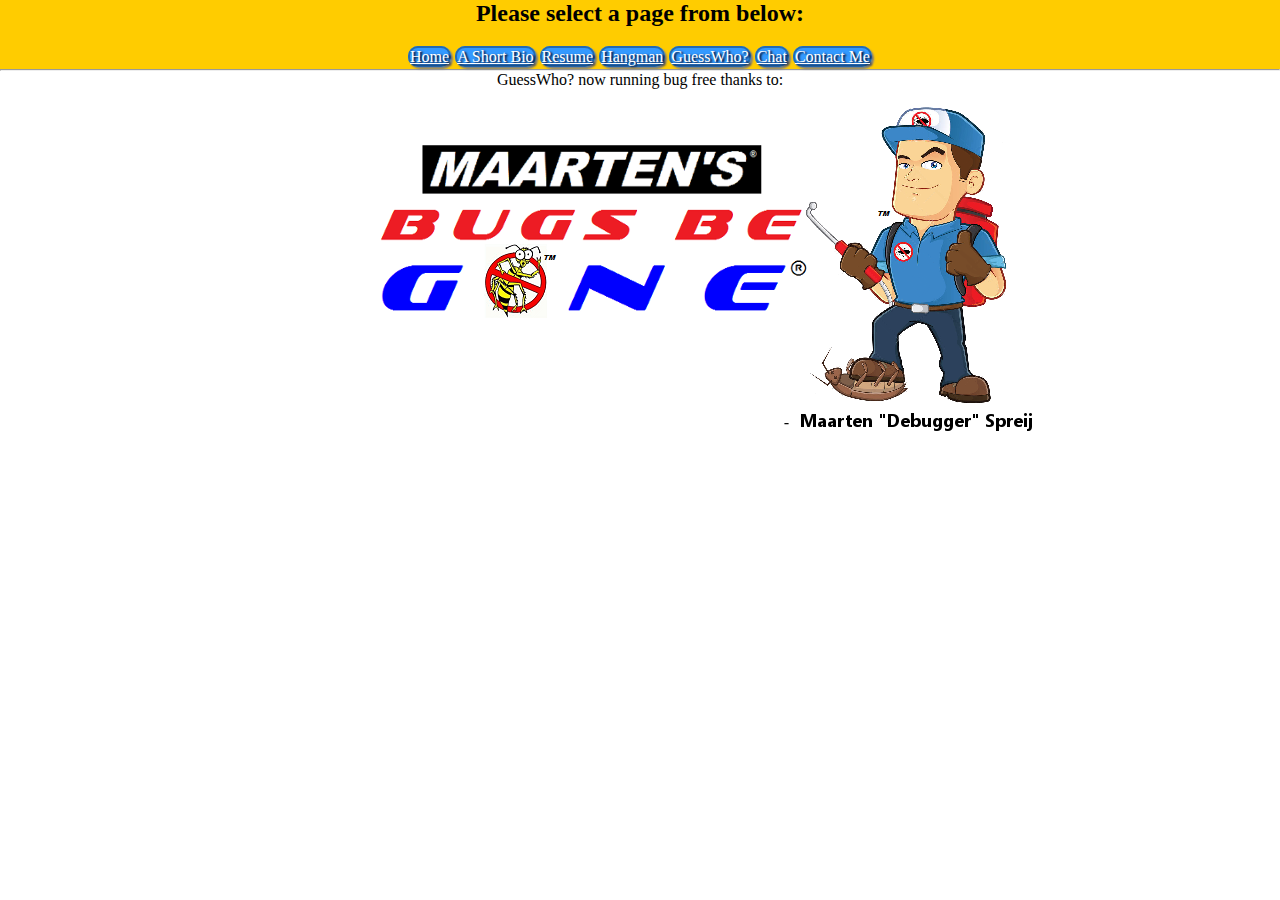
<file: index.html>
<!DOCTYPE html>
<head>
<meta charset="UTF-8">
<link rel="stylesheet" href="main.css">
<script src="jquery-1.11.1.js"></script>
<script src="script.js"></script>
<title>CoderCody's Creations</title>
</head>

<body>
<header>
	<h2>Please select a page from below:</h2>
	<br>
	<nav>
		<table align="center">
			<tr>
			<td><a class="nav" href="http://codercody.com/index.html">Home</a></td>
			<td><a class="nav" href="http://codercody.com/bio.html">A Short Bio</a></td>
			<td><a class="nav" href="http://codercody.com/resume.html">Resume</a></td>
			<td><a class="nav" href="http://codercody.com/hangman.html">Hangman</a></td>
			<td><a class="nav" href="http://codercody.com/guesswho.html">GuessWho?</a></td>
			<td><a class="nav" href="/chat">Chat</a></td>
			<td><a class="nav" href="http://codercody.com/contact.html">Contact Me</a></td>
			</tr>
		</table>
		<hr>
	</nav>
</header>

<div id="thanks">
		<p align="center">GuessWho? now running bug free thanks to:</p><br>
		<img src="bugsbegone.png" style="margin-left:380px">
		</div>

</body>
</html>
</file>
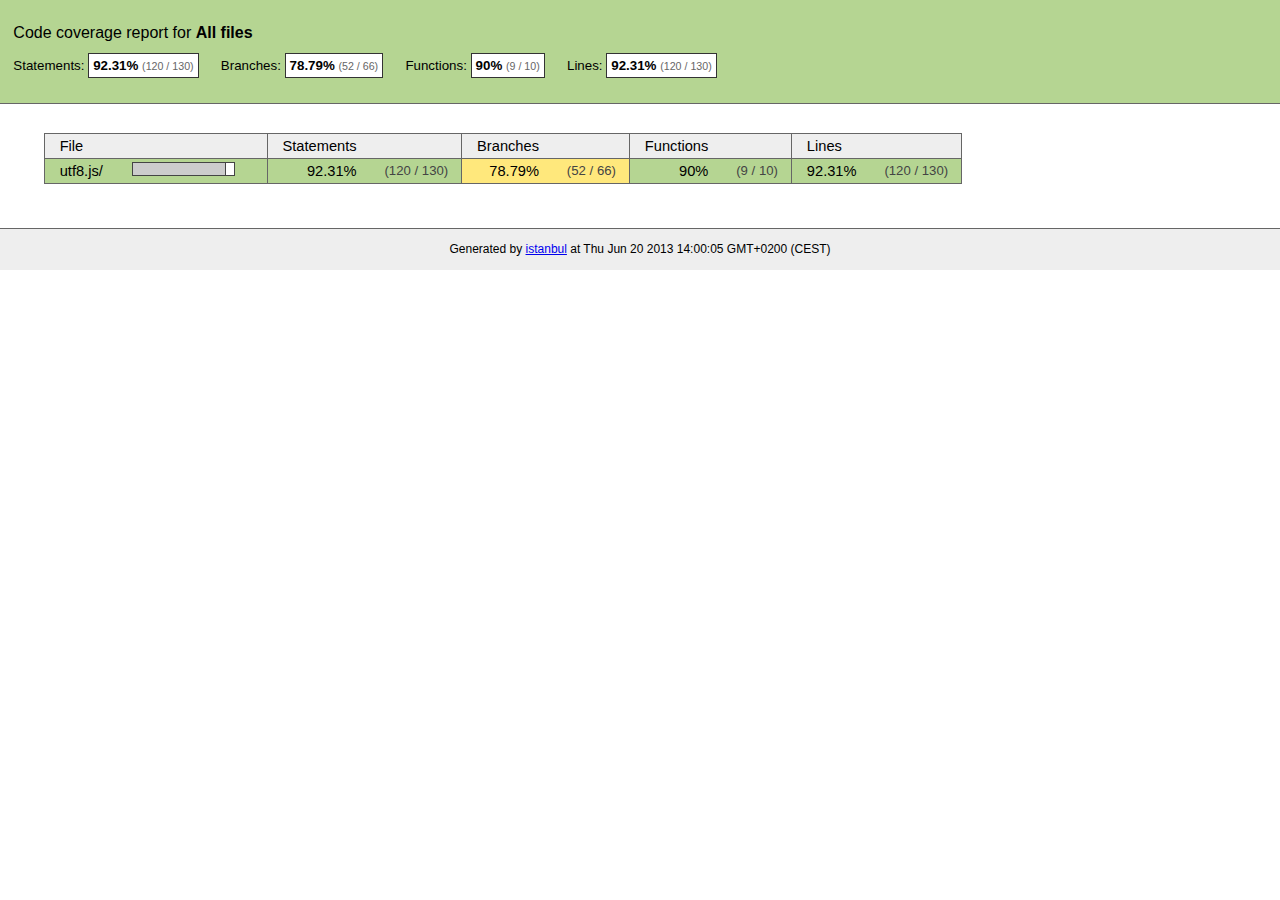
<file: node_modules/socket.io/node_modules/engine.io/node_modules/engine.io-parser/node_modules/utf8/coverage/index.html>
<!doctype html>
<html lang="en">
<head>
    <title>Code coverage report for All files</title>
    <meta charset="utf-8">

    <link rel="stylesheet" href="prettify.css">

    <style>
        body, html {
            margin:0; padding: 0;
        }
        body {
            font-family: Helvetica Neue, Helvetica,Arial;
            font-size: 10pt;
        }
        div.header, div.footer {
            background: #eee;
            padding: 1em;
        }
        div.header {
            z-index: 100;
            position: fixed;
            top: 0;
            border-bottom: 1px solid #666;
            width: 100%;
        }
        div.footer {
            border-top: 1px solid #666;
        }
        div.body {
            margin-top: 10em;
        }
        div.meta {
            font-size: 90%;
            text-align: center;
        }
        h1, h2, h3 {
            font-weight: normal;
        }
        h1 {
            font-size: 12pt;
        }
        h2 {
            font-size: 10pt;
        }
        pre {
            font-family: Consolas, Menlo, Monaco, monospace;
            margin: 0;
            padding: 0;
            line-height: 14px;
            font-size: 14px;
            -moz-tab-size: 2;
            -o-tab-size:  2;
            tab-size: 2;
        }

        div.path { font-size: 110%; }
        div.path a:link, div.path a:visited { color: #000; }
        table.coverage { border-collapse: collapse; margin:0; padding: 0 }

        table.coverage td {
            margin: 0;
            padding: 0;
            color: #111;
            vertical-align: top;
        }
        table.coverage td.line-count {
            width: 50px;
            text-align: right;
            padding-right: 5px;
        }
        table.coverage td.line-coverage {
            color: #777 !important;
            text-align: right;
            border-left: 1px solid #666;
            border-right: 1px solid #666;
        }

        table.coverage td.text {
        }

        table.coverage td span.cline-any {
            display: inline-block;
            padding: 0 5px;
            width: 40px;
        }
        table.coverage td span.cline-neutral {
            background: #eee;
        }
        table.coverage td span.cline-yes {
            background: #b5d592;
            color: #999;
        }
        table.coverage td span.cline-no {
            background: #fc8c84;
        }

        .cstat-yes { color: #111; }
        .cstat-no { background: #fc8c84; color: #111; }
        .fstat-no { background: #ffc520; color: #111 !important; }
        .cbranch-no { background:  yellow !important; color: #111; }
        .missing-if-branch {
            display: inline-block;
            margin-right: 10px;
            position: relative;
            padding: 0 4px;
            background: black;
            color: yellow;
            xtext-decoration: line-through;
        }
        .missing-if-branch .typ {
            color: inherit !important;
        }

        .entity, .metric { font-weight: bold; }
        .metric { display: inline-block; border: 1px solid #333; padding: 0.3em; background: white; }
        .metric small { font-size: 80%; font-weight: normal; color: #666; }

        div.coverage-summary table { border-collapse: collapse; margin: 3em; font-size: 110%; }
        div.coverage-summary td, div.coverage-summary table  th { margin: 0; padding: 0.25em 1em; border-top: 1px solid #666; border-bottom: 1px solid #666; }
        div.coverage-summary th { text-align: left; border: 1px solid #666; background: #eee; font-weight: normal; }
        div.coverage-summary th.file { border-right: none !important; }
        div.coverage-summary th.pic { border-left: none !important; text-align: right; }
        div.coverage-summary th.pct { border-right: none !important; }
        div.coverage-summary th.abs { border-left: none !important; text-align: right; }
        div.coverage-summary td.pct { text-align: right; border-left: 1px solid #666; }
        div.coverage-summary td.abs { text-align: right; font-size: 90%; color: #444; border-right: 1px solid #666; }
        div.coverage-summary td.file { text-align: right; border-left: 1px solid #666; white-space: nowrap;  }
        div.coverage-summary td.pic { min-width: 120px !important;  }
        div.coverage-summary a:link { text-decoration: none; color: #000; }
        div.coverage-summary a:visited { text-decoration: none; color: #333; }
        div.coverage-summary a:hover { text-decoration: underline; }
        div.coverage-summary tfoot td { border-top: 1px solid #666; }

        div.coverage-summary .yui3-datatable-sort-indicator, div.coverage-summary .dummy-sort-indicator {
            height: 10px;
            width: 7px;
            display: inline-block;
            margin-left: 0.5em;
        }
        div.coverage-summary .yui3-datatable-sort-indicator {
            background: url("http://yui.yahooapis.com/3.6.0/build/datatable-sort/assets/skins/sam/sort-arrow-sprite.png") no-repeat scroll 0 0 transparent;
        }
        div.coverage-summary .yui3-datatable-sorted .yui3-datatable-sort-indicator {
            background-position: 0 -20px;
        }
        div.coverage-summary .yui3-datatable-sorted-desc .yui3-datatable-sort-indicator {
            background-position: 0 -10px;
        }

        .high { background: #b5d592 !important; }
        .medium { background: #ffe87c !important; }
        .low { background: #fc8c84 !important; }

        span.cover-fill, span.cover-empty {
            display:inline-block;
            border:1px solid #444;
            background: white;
            height: 12px;
        }
        span.cover-fill {
            background: #ccc;
            border-right: 1px solid #444;
        }
        span.cover-empty {
            background: white;
            border-left: none;
        }
        span.cover-full {
            border-right: none !important;
        }
        pre.prettyprint {
            border: none !important;
            padding: 0 !important;
            margin: 0 !important;
        }
        .com { color: #999 !important; }
    </style>
</head>
<body>
<div class="header high">
    <h1>Code coverage report for <span class="entity">All files</span></h1>
    <h2>
        
        Statements: <span class="metric">92.31% <small>(120 / 130)</small></span> &nbsp;&nbsp;&nbsp;&nbsp;
        
        
        Branches: <span class="metric">78.79% <small>(52 / 66)</small></span> &nbsp;&nbsp;&nbsp;&nbsp;
        
        
        Functions: <span class="metric">90% <small>(9 / 10)</small></span> &nbsp;&nbsp;&nbsp;&nbsp;
        
        
        Lines: <span class="metric">92.31% <small>(120 / 130)</small></span> &nbsp;&nbsp;&nbsp;&nbsp;
        
    </h2>
    <div class="path"></div>
</div>
<div class="body">
<div class="coverage-summary">
<table>
<thead>
<tr>
   <th data-col="file" data-fmt="html" data-html="true" class="file">File</th>
   <th data-col="pic" data-type="number" data-fmt="html" data-html="true" class="pic"></th>
   <th data-col="statements" data-type="number" data-fmt="pct" class="pct">Statements</th>
   <th data-col="statements_raw" data-type="number" data-fmt="html" class="abs"></th>
   <th data-col="branches" data-type="number" data-fmt="pct" class="pct">Branches</th>
   <th data-col="branches_raw" data-type="number" data-fmt="html" class="abs"></th>
   <th data-col="functions" data-type="number" data-fmt="pct" class="pct">Functions</th>
   <th data-col="functions_raw" data-type="number" data-fmt="html" class="abs"></th>
   <th data-col="lines" data-type="number" data-fmt="pct" class="pct">Lines</th>
   <th data-col="lines_raw" data-type="number" data-fmt="html" class="abs"></th>
</tr>
</thead>
<tbody><tr>
	<td class="file high" data-value="utf8.js/"><a href="utf8.js/index.html">utf8.js/</a></td>
	<td data-value="92.31" class="pic high"><span class="cover-fill" style="width: 92px;"></span><span class="cover-empty" style="width:8px;"></span></td>
	<td data-value="92.31" class="pct high">92.31%</td>
	<td data-value="130" class="abs high">(120&nbsp;/&nbsp;130)</td>
	<td data-value="78.79" class="pct medium">78.79%</td>
	<td data-value="66" class="abs medium">(52&nbsp;/&nbsp;66)</td>
	<td data-value="90" class="pct high">90%</td>
	<td data-value="10" class="abs high">(9&nbsp;/&nbsp;10)</td>
	<td data-value="92.31" class="pct high">92.31%</td>
	<td data-value="130" class="abs high">(120&nbsp;/&nbsp;130)</td>
	</tr>

</tbody>
</table>
</div>
</div>
<div class="footer">
    <div class="meta">Generated by <a href="http://istanbul-js.org/" target="_blank">istanbul</a> at Thu Jun 20 2013 14:00:05 GMT+0200 (CEST)</div>
</div>

<script src="prettify.js"></script>

<script src="http://yui.yahooapis.com/3.6.0/build/yui/yui-min.js"></script>
<script>

    YUI().use('datatable', function (Y) {

        var formatters = {
          pct: function (o) {
              o.className += o.record.get('classes')[o.column.key];
              try {
                  return o.value.toFixed(2) + '%';
              } catch (ex) { return o.value + '%'; }
          },
          html: function (o) {
              o.className += o.record.get('classes')[o.column.key];
              return o.record.get(o.column.key + '_html');
          }
        },
          defaultFormatter = function (o) {
              o.className += o.record.get('classes')[o.column.key];
              return o.value;
          };

        function getColumns(theadNode) {
            var colNodes = theadNode.all('tr th'),
                cols = [],
                col;
            colNodes.each(function (colNode) {
                col = {
                    key: colNode.getAttribute('data-col'),
                    label: colNode.get('innerHTML') || ' ',
                    sortable: !colNode.getAttribute('data-nosort'),
                    className: colNode.getAttribute('class'),
                    type: colNode.getAttribute('data-type'),
                    allowHTML: colNode.getAttribute('data-html') === 'true' || colNode.getAttribute('data-fmt') === 'html'
                };
                col.formatter = formatters[colNode.getAttribute('data-fmt')] || defaultFormatter;
                cols.push(col);
            });
            return cols;
        }

        function getRowData(trNode, cols) {
            var tdNodes = trNode.all('td'),
                    i,
                    row = { classes: {} },
                    node,
                    name;
            for (i = 0; i < cols.length; i += 1) {
                name = cols[i].key;
                node = tdNodes.item(i);
                row[name] = node.getAttribute('data-value') || node.get('innerHTML');
                row[name + '_html'] = node.get('innerHTML');
                row.classes[name] = node.getAttribute('class');
                //Y.log('Name: ' + name + '; Value: ' + row[name]);
                if (cols[i].type === 'number') { row[name] = row[name] * 1; }
            }
            //Y.log(row);
            return row;
        }

        function getData(tbodyNode, cols) {
            var data = [];
            tbodyNode.all('tr').each(function (trNode) {
                data.push(getRowData(trNode, cols));
            });
            return data;
        }

        function replaceTable(node) {
            if (!node) { return; }
            var cols = getColumns(node.one('thead')),
                data = getData(node.one('tbody'), cols),
                table,
                parent = node.get('parentNode');

            table = new Y.DataTable({
                columns: cols,
                data: data,
                sortBy: 'file'
            });
            parent.set('innerHTML', '');
            table.render(parent);
        }

        Y.on('domready', function () {
            replaceTable(Y.one('div.coverage-summary table'));
            if (typeof prettyPrint === 'function') {
                prettyPrint();
            }
        });
    });
</script>
</body>
</html>
</file>
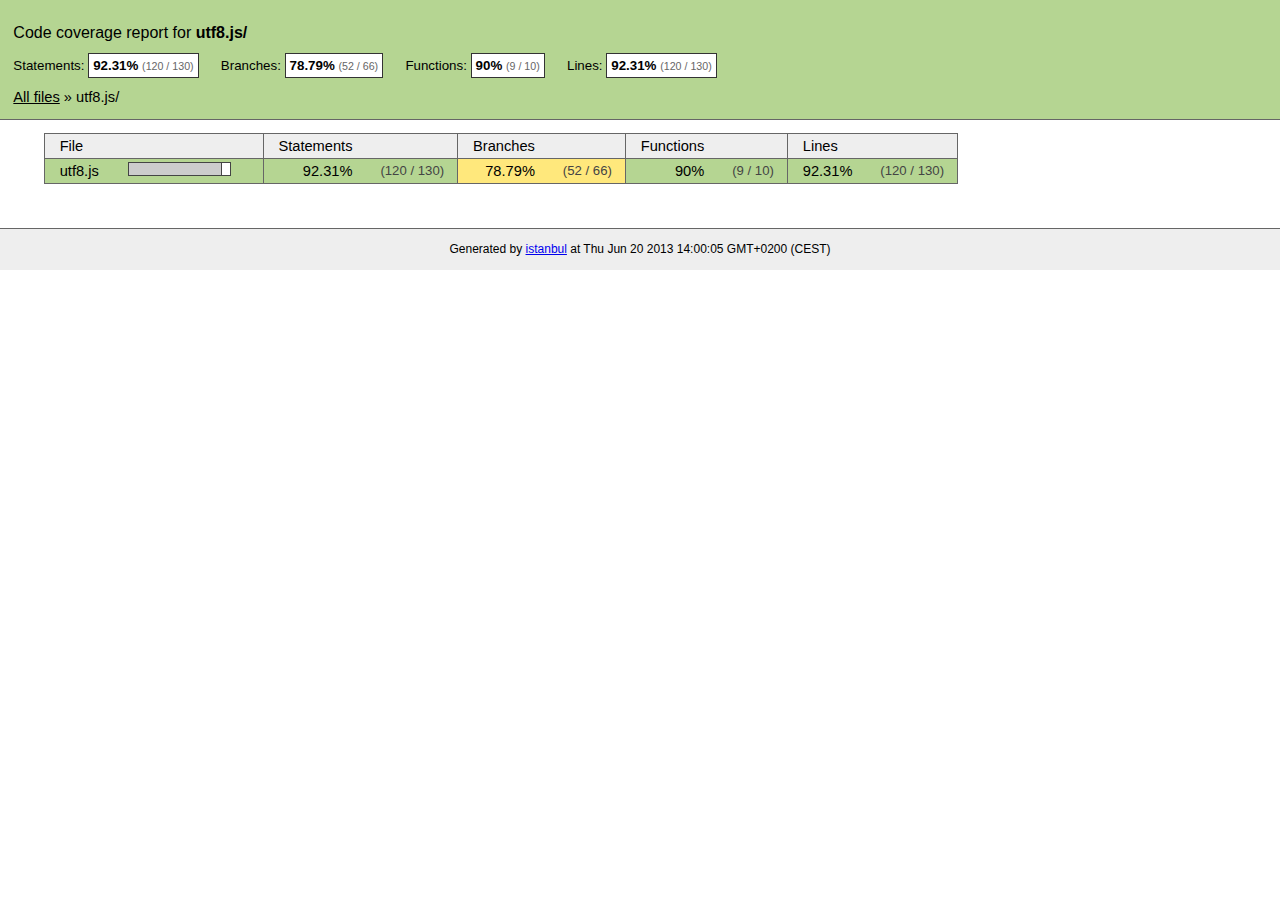
<file: node_modules/socket.io/node_modules/engine.io/node_modules/engine.io-parser/node_modules/utf8/coverage/utf8.js/index.html>
<!doctype html>
<html lang="en">
<head>
    <title>Code coverage report for utf8.js/</title>
    <meta charset="utf-8">

    <link rel="stylesheet" href="../prettify.css">

    <style>
        body, html {
            margin:0; padding: 0;
        }
        body {
            font-family: Helvetica Neue, Helvetica,Arial;
            font-size: 10pt;
        }
        div.header, div.footer {
            background: #eee;
            padding: 1em;
        }
        div.header {
            z-index: 100;
            position: fixed;
            top: 0;
            border-bottom: 1px solid #666;
            width: 100%;
        }
        div.footer {
            border-top: 1px solid #666;
        }
        div.body {
            margin-top: 10em;
        }
        div.meta {
            font-size: 90%;
            text-align: center;
        }
        h1, h2, h3 {
            font-weight: normal;
        }
        h1 {
            font-size: 12pt;
        }
        h2 {
            font-size: 10pt;
        }
        pre {
            font-family: Consolas, Menlo, Monaco, monospace;
            margin: 0;
            padding: 0;
            line-height: 14px;
            font-size: 14px;
            -moz-tab-size: 2;
            -o-tab-size:  2;
            tab-size: 2;
        }

        div.path { font-size: 110%; }
        div.path a:link, div.path a:visited { color: #000; }
        table.coverage { border-collapse: collapse; margin:0; padding: 0 }

        table.coverage td {
            margin: 0;
            padding: 0;
            color: #111;
            vertical-align: top;
        }
        table.coverage td.line-count {
            width: 50px;
            text-align: right;
            padding-right: 5px;
        }
        table.coverage td.line-coverage {
            color: #777 !important;
            text-align: right;
            border-left: 1px solid #666;
            border-right: 1px solid #666;
        }

        table.coverage td.text {
        }

        table.coverage td span.cline-any {
            display: inline-block;
            padding: 0 5px;
            width: 40px;
        }
        table.coverage td span.cline-neutral {
            background: #eee;
        }
        table.coverage td span.cline-yes {
            background: #b5d592;
            color: #999;
        }
        table.coverage td span.cline-no {
            background: #fc8c84;
        }

        .cstat-yes { color: #111; }
        .cstat-no { background: #fc8c84; color: #111; }
        .fstat-no { background: #ffc520; color: #111 !important; }
        .cbranch-no { background:  yellow !important; color: #111; }
        .missing-if-branch {
            display: inline-block;
            margin-right: 10px;
            position: relative;
            padding: 0 4px;
            background: black;
            color: yellow;
            xtext-decoration: line-through;
        }
        .missing-if-branch .typ {
            color: inherit !important;
        }

        .entity, .metric { font-weight: bold; }
        .metric { display: inline-block; border: 1px solid #333; padding: 0.3em; background: white; }
        .metric small { font-size: 80%; font-weight: normal; color: #666; }

        div.coverage-summary table { border-collapse: collapse; margin: 3em; font-size: 110%; }
        div.coverage-summary td, div.coverage-summary table  th { margin: 0; padding: 0.25em 1em; border-top: 1px solid #666; border-bottom: 1px solid #666; }
        div.coverage-summary th { text-align: left; border: 1px solid #666; background: #eee; font-weight: normal; }
        div.coverage-summary th.file { border-right: none !important; }
        div.coverage-summary th.pic { border-left: none !important; text-align: right; }
        div.coverage-summary th.pct { border-right: none !important; }
        div.coverage-summary th.abs { border-left: none !important; text-align: right; }
        div.coverage-summary td.pct { text-align: right; border-left: 1px solid #666; }
        div.coverage-summary td.abs { text-align: right; font-size: 90%; color: #444; border-right: 1px solid #666; }
        div.coverage-summary td.file { text-align: right; border-left: 1px solid #666; white-space: nowrap;  }
        div.coverage-summary td.pic { min-width: 120px !important;  }
        div.coverage-summary a:link { text-decoration: none; color: #000; }
        div.coverage-summary a:visited { text-decoration: none; color: #333; }
        div.coverage-summary a:hover { text-decoration: underline; }
        div.coverage-summary tfoot td { border-top: 1px solid #666; }

        div.coverage-summary .yui3-datatable-sort-indicator, div.coverage-summary .dummy-sort-indicator {
            height: 10px;
            width: 7px;
            display: inline-block;
            margin-left: 0.5em;
        }
        div.coverage-summary .yui3-datatable-sort-indicator {
            background: url("http://yui.yahooapis.com/3.6.0/build/datatable-sort/assets/skins/sam/sort-arrow-sprite.png") no-repeat scroll 0 0 transparent;
        }
        div.coverage-summary .yui3-datatable-sorted .yui3-datatable-sort-indicator {
            background-position: 0 -20px;
        }
        div.coverage-summary .yui3-datatable-sorted-desc .yui3-datatable-sort-indicator {
            background-position: 0 -10px;
        }

        .high { background: #b5d592 !important; }
        .medium { background: #ffe87c !important; }
        .low { background: #fc8c84 !important; }

        span.cover-fill, span.cover-empty {
            display:inline-block;
            border:1px solid #444;
            background: white;
            height: 12px;
        }
        span.cover-fill {
            background: #ccc;
            border-right: 1px solid #444;
        }
        span.cover-empty {
            background: white;
            border-left: none;
        }
        span.cover-full {
            border-right: none !important;
        }
        pre.prettyprint {
            border: none !important;
            padding: 0 !important;
            margin: 0 !important;
        }
        .com { color: #999 !important; }
    </style>
</head>
<body>
<div class="header high">
    <h1>Code coverage report for <span class="entity">utf8.js/</span></h1>
    <h2>
        
        Statements: <span class="metric">92.31% <small>(120 / 130)</small></span> &nbsp;&nbsp;&nbsp;&nbsp;
        
        
        Branches: <span class="metric">78.79% <small>(52 / 66)</small></span> &nbsp;&nbsp;&nbsp;&nbsp;
        
        
        Functions: <span class="metric">90% <small>(9 / 10)</small></span> &nbsp;&nbsp;&nbsp;&nbsp;
        
        
        Lines: <span class="metric">92.31% <small>(120 / 130)</small></span> &nbsp;&nbsp;&nbsp;&nbsp;
        
    </h2>
    <div class="path"><a href="../index.html">All files</a> &#187; utf8.js/</div>
</div>
<div class="body">
<div class="coverage-summary">
<table>
<thead>
<tr>
   <th data-col="file" data-fmt="html" data-html="true" class="file">File</th>
   <th data-col="pic" data-type="number" data-fmt="html" data-html="true" class="pic"></th>
   <th data-col="statements" data-type="number" data-fmt="pct" class="pct">Statements</th>
   <th data-col="statements_raw" data-type="number" data-fmt="html" class="abs"></th>
   <th data-col="branches" data-type="number" data-fmt="pct" class="pct">Branches</th>
   <th data-col="branches_raw" data-type="number" data-fmt="html" class="abs"></th>
   <th data-col="functions" data-type="number" data-fmt="pct" class="pct">Functions</th>
   <th data-col="functions_raw" data-type="number" data-fmt="html" class="abs"></th>
   <th data-col="lines" data-type="number" data-fmt="pct" class="pct">Lines</th>
   <th data-col="lines_raw" data-type="number" data-fmt="html" class="abs"></th>
</tr>
</thead>
<tbody><tr>
	<td class="file high" data-value="utf8.js"><a href="utf8.js.html">utf8.js</a></td>
	<td data-value="92.31" class="pic high"><span class="cover-fill" style="width: 92px;"></span><span class="cover-empty" style="width:8px;"></span></td>
	<td data-value="92.31" class="pct high">92.31%</td>
	<td data-value="130" class="abs high">(120&nbsp;/&nbsp;130)</td>
	<td data-value="78.79" class="pct medium">78.79%</td>
	<td data-value="66" class="abs medium">(52&nbsp;/&nbsp;66)</td>
	<td data-value="90" class="pct high">90%</td>
	<td data-value="10" class="abs high">(9&nbsp;/&nbsp;10)</td>
	<td data-value="92.31" class="pct high">92.31%</td>
	<td data-value="130" class="abs high">(120&nbsp;/&nbsp;130)</td>
	</tr>

</tbody>
</table>
</div>
</div>
<div class="footer">
    <div class="meta">Generated by <a href="http://istanbul-js.org/" target="_blank">istanbul</a> at Thu Jun 20 2013 14:00:05 GMT+0200 (CEST)</div>
</div>

<script src="../prettify.js"></script>

<script src="http://yui.yahooapis.com/3.6.0/build/yui/yui-min.js"></script>
<script>

    YUI().use('datatable', function (Y) {

        var formatters = {
          pct: function (o) {
              o.className += o.record.get('classes')[o.column.key];
              try {
                  return o.value.toFixed(2) + '%';
              } catch (ex) { return o.value + '%'; }
          },
          html: function (o) {
              o.className += o.record.get('classes')[o.column.key];
              return o.record.get(o.column.key + '_html');
          }
        },
          defaultFormatter = function (o) {
              o.className += o.record.get('classes')[o.column.key];
              return o.value;
          };

        function getColumns(theadNode) {
            var colNodes = theadNode.all('tr th'),
                cols = [],
                col;
            colNodes.each(function (colNode) {
                col = {
                    key: colNode.getAttribute('data-col'),
                    label: colNode.get('innerHTML') || ' ',
                    sortable: !colNode.getAttribute('data-nosort'),
                    className: colNode.getAttribute('class'),
                    type: colNode.getAttribute('data-type'),
                    allowHTML: colNode.getAttribute('data-html') === 'true' || colNode.getAttribute('data-fmt') === 'html'
                };
                col.formatter = formatters[colNode.getAttribute('data-fmt')] || defaultFormatter;
                cols.push(col);
            });
            return cols;
        }

        function getRowData(trNode, cols) {
            var tdNodes = trNode.all('td'),
                    i,
                    row = { classes: {} },
                    node,
                    name;
            for (i = 0; i < cols.length; i += 1) {
                name = cols[i].key;
                node = tdNodes.item(i);
                row[name] = node.getAttribute('data-value') || node.get('innerHTML');
                row[name + '_html'] = node.get('innerHTML');
                row.classes[name] = node.getAttribute('class');
                //Y.log('Name: ' + name + '; Value: ' + row[name]);
                if (cols[i].type === 'number') { row[name] = row[name] * 1; }
            }
            //Y.log(row);
            return row;
        }

        function getData(tbodyNode, cols) {
            var data = [];
            tbodyNode.all('tr').each(function (trNode) {
                data.push(getRowData(trNode, cols));
            });
            return data;
        }

        function replaceTable(node) {
            if (!node) { return; }
            var cols = getColumns(node.one('thead')),
                data = getData(node.one('tbody'), cols),
                table,
                parent = node.get('parentNode');

            table = new Y.DataTable({
                columns: cols,
                data: data,
                sortBy: 'file'
            });
            parent.set('innerHTML', '');
            table.render(parent);
        }

        Y.on('domready', function () {
            replaceTable(Y.one('div.coverage-summary table'));
            if (typeof prettyPrint === 'function') {
                prettyPrint();
            }
        });
    });
</script>
</body>
</html>
</file>
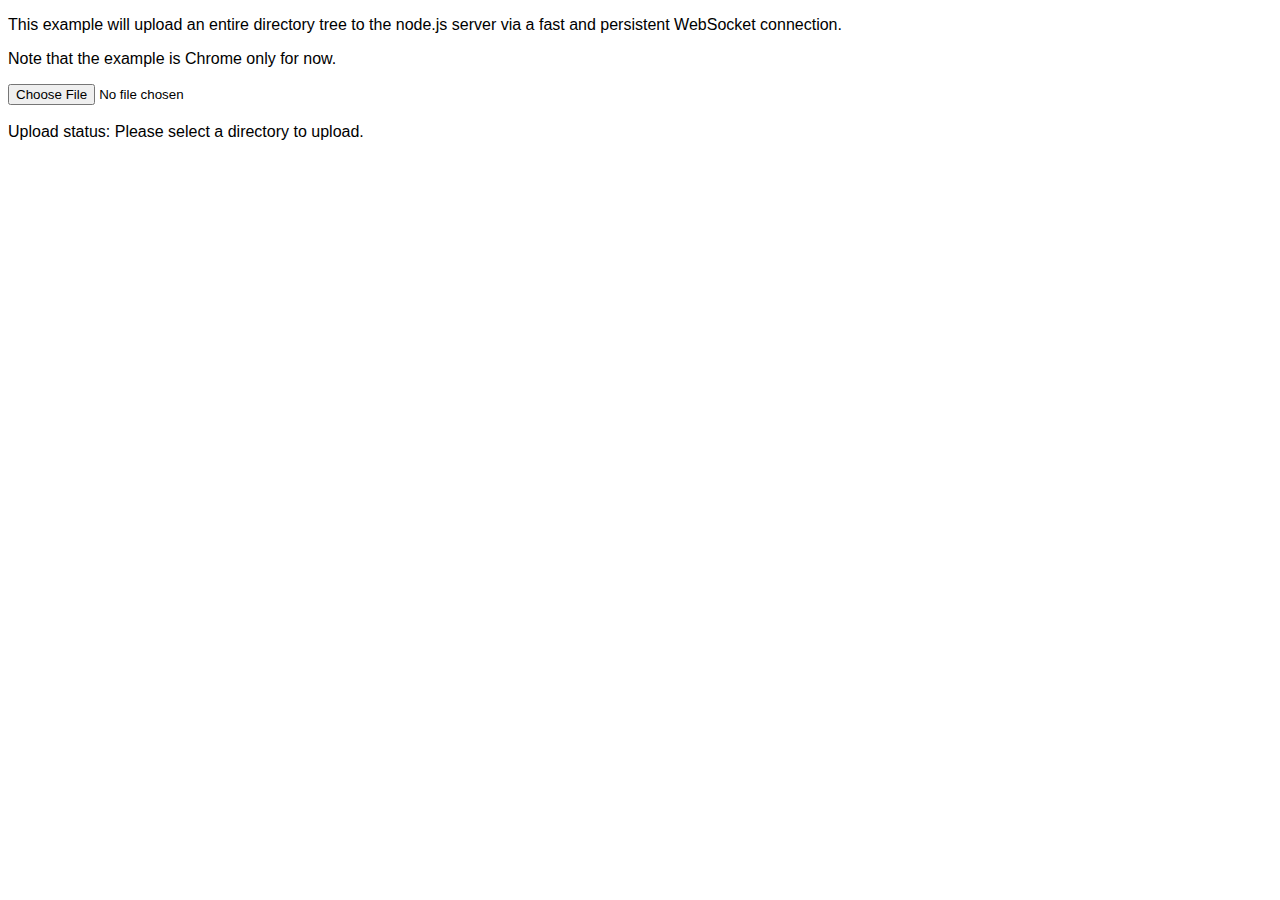
<file: node_modules/socket.io/node_modules/socket.io-client/node_modules/engine.io-client/node_modules/ws/examples/fileapi/public/index.html>
<!DOCTYPE html>
<html>
  <head>
    <style>
      body {
        font-family: Tahoma, Geneva, sans-serif;
      }
      div {
        display: inline;
      }
    </style>
    <script src='uploader.js'></script>
    <script src='app.js'></script>
  </head>
  <body>
    <p>This example will upload an entire directory tree to the node.js server via a fast and persistent WebSocket connection.</p>
    <p>Note that the example is Chrome only for now.</p>
    <input type="file" webkitdirectory /><br/><br/>
    Upload status:
    <div id='progress'>Please select a directory to upload.</div>
  </body>
</html>
</file>
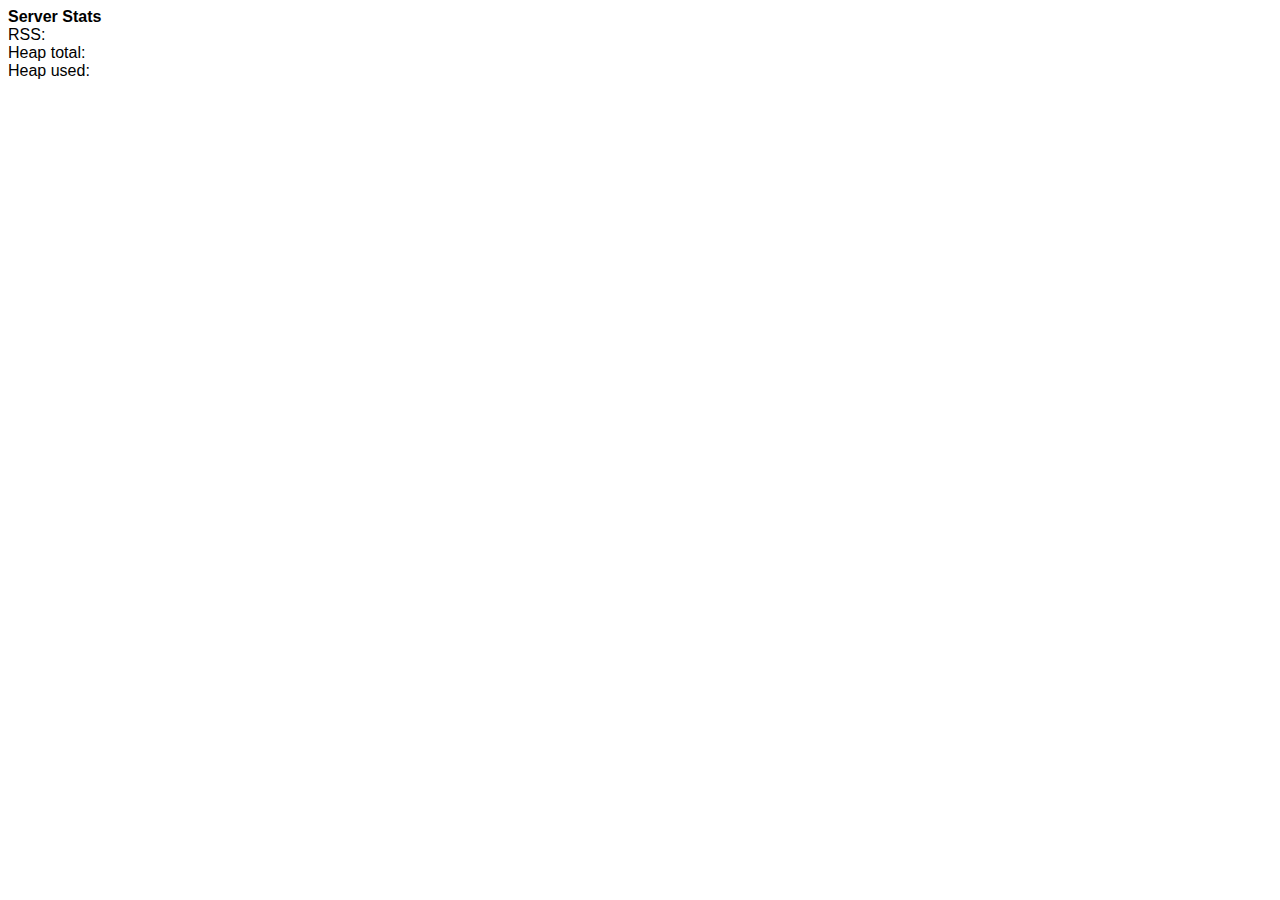
<file: node_modules/socket.io/node_modules/socket.io-client/node_modules/engine.io-client/node_modules/ws/examples/serverstats-express_3/public/index.html>
<!DOCTYPE html>
<html>
  <head>
    <style>
      body {
        font-family: Tahoma, Geneva, sans-serif;
      }

      div {
        display: inline;
      }
    </style>
    <script>
      function updateStats(memuse) {
        document.getElementById('rss').innerHTML = memuse.rss;
        document.getElementById('heapTotal').innerHTML = memuse.heapTotal;
        document.getElementById('heapUsed').innerHTML = memuse.heapUsed;
      }

      var host = window.document.location.host.replace(/:.*/, '');
      var ws = new WebSocket('ws://' + host + ':8080');
      ws.onmessage = function (event) {
        updateStats(JSON.parse(event.data));
      };
    </script>
  </head>
  <body>
    <strong>Server Stats</strong><br>
    RSS: <div id='rss'></div><br>
    Heap total: <div id='heapTotal'></div><br>
    Heap used: <div id='heapUsed'></div><br>
  </body>
</html>
</file>
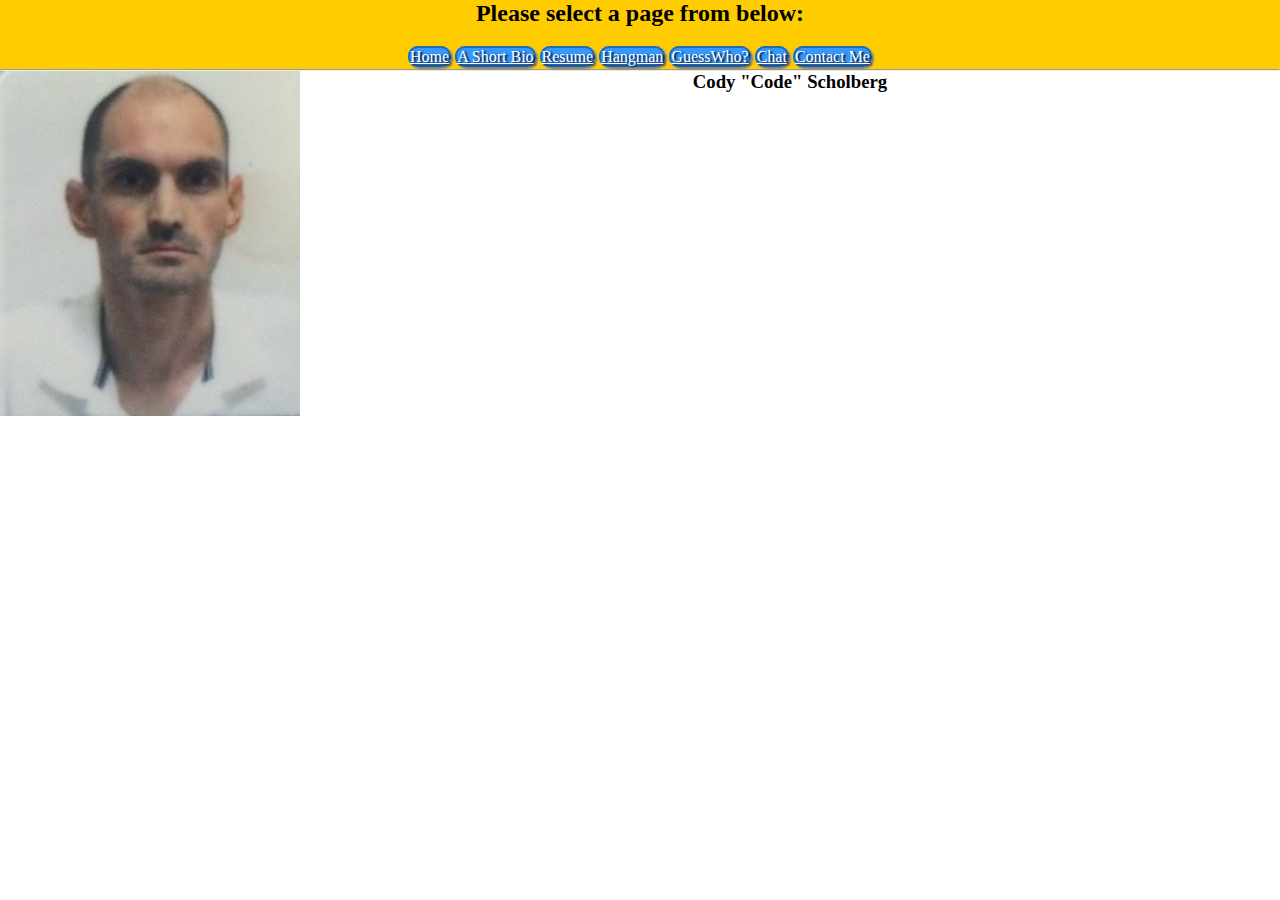
<file: bio.html>
<!DOCTYPE html>
<head>
<meta charset="UTF-8">
<link rel="stylesheet" href="main.css">
<script src="jquery-1.11.1.js"></script>
<script src="script.js"></script>
<title>CoderCody's Creations</title>
</head>

<body>
<header>
	<h2>Please select a page from below:</h2>
	<br>
	<nav>
		<table align="center">
			<tr>
			<td><a class="nav" href="http://codercody.com/index.html">Home</a></td>
			<td><a class="nav" href="http://codercody.com/bio.html">A Short Bio</a></td>
			<td><a class="nav" href="http://codercody.com/resume.html">Resume</a></td>
			<td><a class="nav" href="http://codercody.com/hangman.html">Hangman</a></td>
			<td><a class="nav" href="http://codercody.com/guesswho.html">GuessWho?</a></td>
			<td><a class="nav" href="/chat">Chat</a></td>
			<td><a class="nav" href="http://coder
			cody.com/contact.html">Contact Me</a></td>
			</tr>
		</table>
		<hr>
	</nav>
</header>
<img src="me300.jpg">
<h3>Cody "Code" Scholberg</h3>

</body>
</html>
</file>
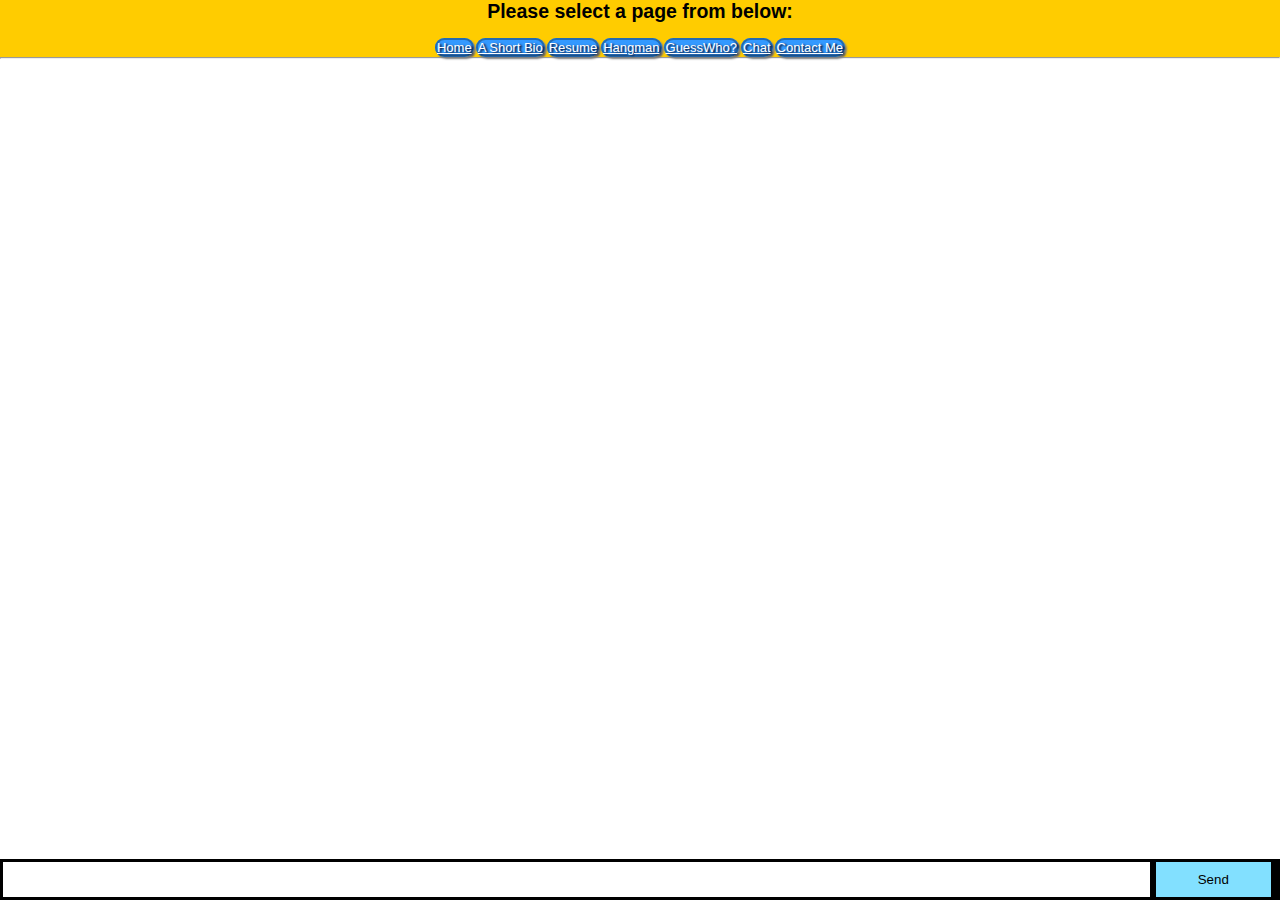
<file: chat.html>
<!doctype html>
<html>
  <head>
  <meta charset="UTF-8">
<link rel="stylesheet" href="main.css">
<script src="jquery-1.11.1.js"></script>
<script src="script.js"></script>

    <title>Chat</title>
    <style>
      * { padding: 0;  box-sizing: border-box; }
      body { margin: 0; font: 13px Helvetica, Arial; padding: 0;}
      form { background: #000; padding: 3px; position: fixed; bottom: 0; width: 100%;  }
      form input { border: 0; padding: 10px; width: 90%; margin-right: .5%; }
      form button { width: 9%; background: rgb(130, 224, 255); border: none; padding: 10px;}
      #messages { list-style-type: none; padding: 0; margin: 0; }
      #messages li { padding: 5px 10px; margin: 0;}
      #messages li:nth-child(odd) { background: #eee; }
    </style>
  </head>
  <body>
  <header>
	<h2>Please select a page from below:</h2>
	<br>
	<nav>
		<table align="center">
			<tr>
      <td><a class="nav" href="http://codercody.com/index.html">Home</a></td>
			<td><a class="nav" href="http://codercody.com/bio.html">A Short Bio</a></td>
			<td><a class="nav" href="http://codercody.com/resume.html">Resume</a></td>
			<td><a class="nav" href="http://codercody.com/hangman.html">Hangman</a></td>
			<td><a class="nav" href="http://codercody.com/guesswho.html">GuessWho?</a></td>
			<td><a class="nav" href="/chat">Chat</a></td>
			<td><a class="nav" href="http://codercody.com/contact.html">Contact Me</a></td>
			</tr>
		</table>
		<hr>
	</nav>
</header>
    <ul id="messages"></ul>
    <form action="">
      <input id="m" autocomplete="off" /><button>Send</button>
    </form>
<script src="https://cdn.socket.io/socket.io-1.2.0.js"></script>
<script src="http://code.jquery.com/jquery-1.11.1.js"></script>
<script>
  var socket = io();
  $('form').submit(function(){
    socket.emit('chat message', $('#m').val());
    $('#m').val('');
    return false;
  });
  socket.on('chat message', function(msg){
    $('#messages').append($('<li>').text(msg));
  });
</script>
  </body>
</html>
</file>
<file: main.css>
* { margin:0;

}

header {
	background-color: #FFCC00;
}

h2 {
	text-align: center;
}

table {
	margin-left: auto;
	margin-right: auto;
}

.nav {
	border: 2px solid #246BB2;
	border-radius: 10px;
	box-shadow: 2px 2px 2px gray;
	background-color: #3399FF;
	color: white;
	text-shadow: 2px 1px 2px #000015;
}

.nav:hover {
	border: 0px solid red;
	background-color: #4700B2;
	box-shadow: 2px 2px 2px gray;
}

.nav a {
	color: white;
}

.nav a:link {
	text-decoration: none;
}

.nav a:hover {	
	text-shadow: 1px 1px 1px black;
}

body {
	background-color: white;
}

img {
	float: left;
}

h3 {
	text-align: center;
}

#graphics {
	height: 400px;
	width: 450px;
	border: 2px solid black;
	float: left;
}

p {
	text-align: center;
}

#gameSpace {
	height: 400px;
	width: 450px;
	border: 2px solid black;
	float: right;
}

#guessField {
	margin-left: 140px;
}

#diffLevelField {
	margin-left: 140px;
}

#submit {
	background-color: black;
	color: white;
	border-radius: 15px;
}

#start {
	background-color: black;
	color: white;
	border-radius: 15px;	
}
#base {
	height: 2px;
	width: 130px;
	background-color: black;
	margin-top: 280px;
	margin-left: 180px;
}

#pole {
	height: 240px;
	width: 2px;
	background-color: black;
	margin-top: -240px;
	margin-left: 310px;
}

#top {
	height: 2px;
	width: 65px;
	background-color: black;
	margin-top: -240px;
	margin-left: 245px;
}

#rope {
	height: 6px;
	width: 6px;
	background-color: #996600;
	margin-left: 250px;
}

#head {
	border: 2px solid black;
	height: 40px;
	width: 40px;
	border-radius: 100%;
	margin-left:231px;
	display: none;
}

#torso {
	border: 2px solid black;
	height: 100px;
	width: 45px;
	margin-left: 228px;
	display: none;
}

#leftArm {
	border: 2px solid black;
	height: 55px;
	width: 15px;
	margin-left: 210px;
	margin-top: -104px;
	display: none;
}

#rightArm {
	border: 2px solid black;
	height: 55px;
	width: 15px;
	margin-left: 276px;
	margin-top: -59px;
	display: none;
}

#leftLeg {
	border: 2px solid black;
	height: 65px;
	width: 15px;
	margin-left: 228px;
	margin-top: 44px;
	display: none;
}

#rightLeg {
	border: 2px solid black;
	height: 65px;
	width: 15px;
	margin-left: 258px;
	margin-top: -69px;
	display: none;	
}

#progress {
	text-align: center;
}

#guessedLetters {
	text-align: center;
}
</file>
<file: node_modules/socket.io/node_modules/engine.io/node_modules/engine.io-parser/node_modules/utf8/coverage/prettify.css>
.pln{color:#000}@media screen{.str{color:#080}.kwd{color:#008}.com{color:#800}.typ{color:#606}.lit{color:#066}.pun,.opn,.clo{color:#660}.tag{color:#008}.atn{color:#606}.atv{color:#080}.dec,.var{color:#606}.fun{color:red}}@media print,projection{.str{color:#060}.kwd{color:#006;font-weight:bold}.com{color:#600;font-style:italic}.typ{color:#404;font-weight:bold}.lit{color:#044}.pun,.opn,.clo{color:#440}.tag{color:#006;font-weight:bold}.atn{color:#404}.atv{color:#060}}pre.prettyprint{padding:2px;border:1px solid #888}ol.linenums{margin-top:0;margin-bottom:0}li.L0,li.L1,li.L2,li.L3,li.L5,li.L6,li.L7,li.L8{list-style-type:none}li.L1,li.L3,li.L5,li.L7,li.L9{background:#eee}
</file>
